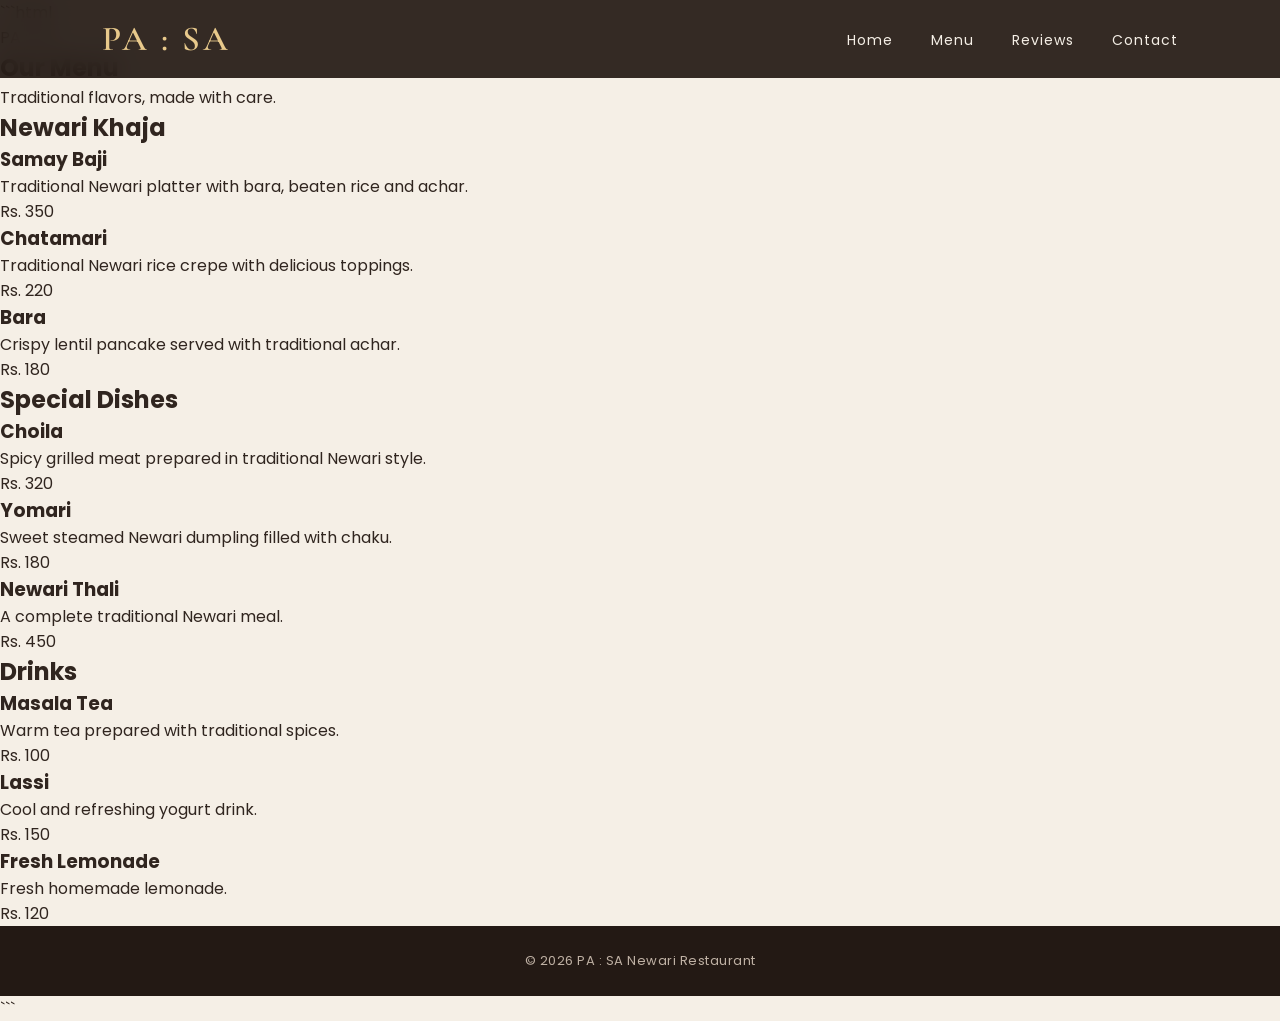
<file: menu.html>
```html
<!DOCTYPE html>
<html lang="en">
<head>
    <meta charset="UTF-8">
    <meta name="viewport" content="width=device-width, initial-scale=1.0">
    <title>Menu | PA : SA</title>
    <link rel="stylesheet" href="style.css">
</head>

<body>

<nav>
    <div class="logo">PA : SA</div>

    <ul>
        <li><a href="index.html">Home</a></li>
        <li><a href="menu.html">Menu</a></li>
        <li><a href="reviews.html">Reviews</a></li>
        <li><a href="contact.html">Contact</a></li>
    </ul>
</nav>

<section class="page-header">
    <p class="small-title">PA : SA</p>
    <h1>Our Menu</h1>
    <p>Traditional flavors, made with care.</p>
</section>

<main class="menu-container">

    <section class="menu-section">
        <h2>Newari Khaja</h2>

        <div class="food">
            <div>
                <h3>Samay Baji</h3>
                <p>Traditional Newari platter with bara, beaten rice and achar.</p>
            </div>
            <span>Rs. 350</span>
        </div>

        <div class="food">
            <div>
                <h3>Chatamari</h3>
                <p>Traditional Newari rice crepe with delicious toppings.</p>
            </div>
            <span>Rs. 220</span>
        </div>

        <div class="food">
            <div>
                <h3>Bara</h3>
                <p>Crispy lentil pancake served with traditional achar.</p>
            </div>
            <span>Rs. 180</span>
        </div>
    </section>


    <section class="menu-section">
        <h2>Special Dishes</h2>

        <div class="food">
            <div>
                <h3>Choila</h3>
                <p>Spicy grilled meat prepared in traditional Newari style.</p>
            </div>
            <span>Rs. 320</span>
        </div>

        <div class="food">
            <div>
                <h3>Yomari</h3>
                <p>Sweet steamed Newari dumpling filled with chaku.</p>
            </div>
            <span>Rs. 180</span>
        </div>

        <div class="food">
            <div>
                <h3>Newari Thali</h3>
                <p>A complete traditional Newari meal.</p>
            </div>
            <span>Rs. 450</span>
        </div>
    </section>


    <section class="menu-section">
        <h2>Drinks</h2>

        <div class="food">
            <div>
                <h3>Masala Tea</h3>
                <p>Warm tea prepared with traditional spices.</p>
            </div>
            <span>Rs. 100</span>
        </div>

        <div class="food">
            <div>
                <h3>Lassi</h3>
                <p>Cool and refreshing yogurt drink.</p>
            </div>
            <span>Rs. 150</span>
        </div>

        <div class="food">
            <div>
                <h3>Fresh Lemonade</h3>
                <p>Fresh homemade lemonade.</p>
            </div>
            <span>Rs. 120</span>
        </div>
    </section>

</main>

<footer>
    <p>© 2026 PA : SA Newari Restaurant</p>
</footer>

</body>
</html>
```
</file>
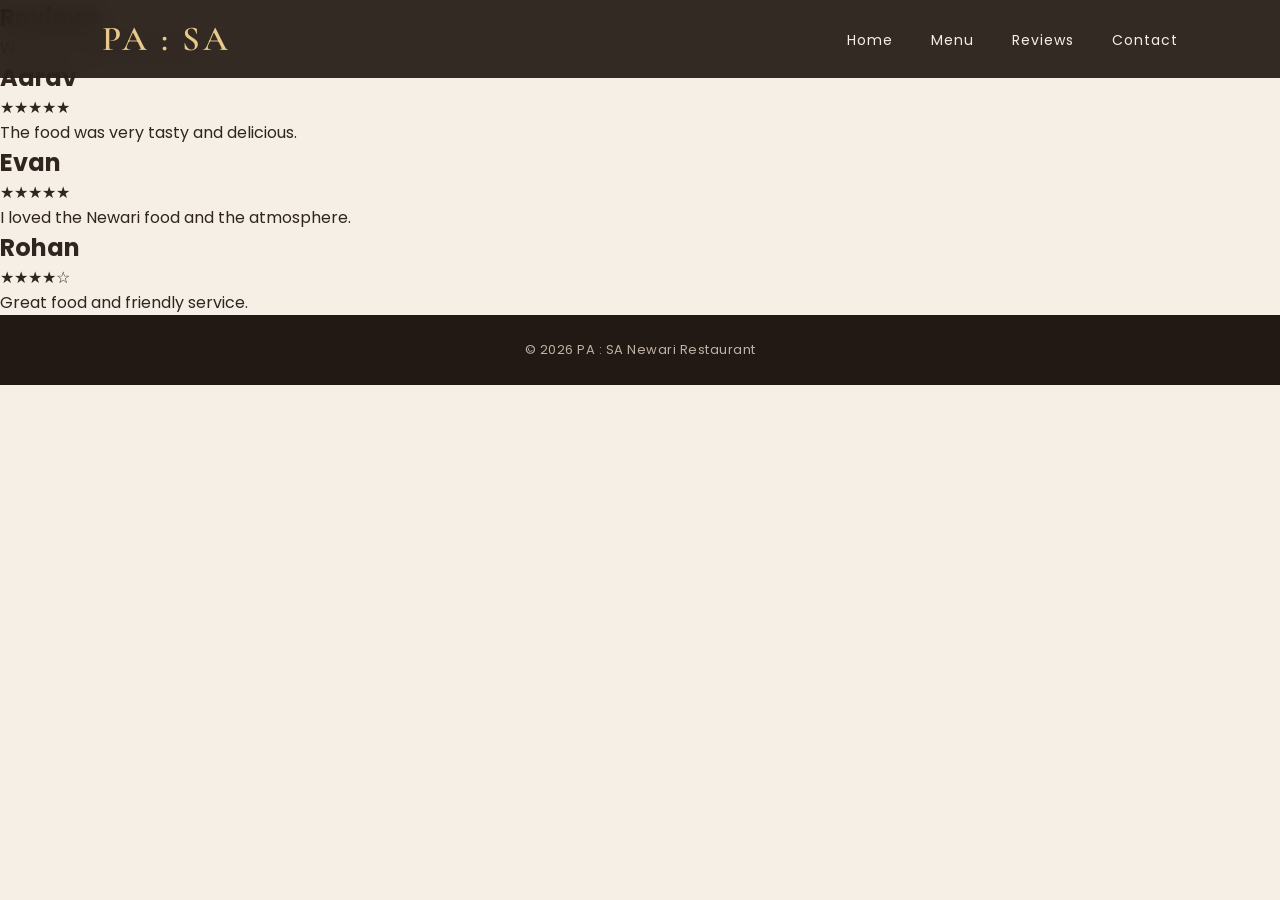
<file: review.html>
<!DOCTYPE html>
<html>

<head>
    <title>Reviews - PA : SA</title>
    <link rel="stylesheet" href="style.css">
</head>

<body>

    <nav>
        <div class="logo">PA : SA</div>

        <ul>
            <li><a href="index.html">Home</a></li>
            <li><a href="menu.html">Menu</a></li>
            <li><a href="reviews.html">Reviews</a></li>
            <li><a href="contact.html">Contact</a></li>
        </ul>
    </nav>

    <section class="page-header">

        <h1>Reviews</h1>

        <p>What our customers say</p>

    </section>


    <section class="reviews">

        <div class="review">
            <h2>Aarav</h2>
            <p>★★★★★</p>
            <p>The food was very tasty and delicious.</p>
        </div>


        <div class="review">
            <h2>Evan</h2>
            <p>★★★★★</p>
            <p>I loved the Newari food and the atmosphere.</p>
        </div>


        <div class="review">
            <h2>Rohan</h2>
            <p>★★★★☆</p>
            <p>Great food and friendly service.</p>
        </div>

    </section>


    <footer>
        <p>© 2026 PA : SA Newari Restaurant</p>
    </footer>

</body>

</html>
</file>
<file: style.css>
@import url('https://fonts.googleapis.com/css2?family=Cormorant+Garamond:wght@400;500;600;700&family=Poppins:wght@300;400;500;600&display=swap');

/* =========================
   GENERAL
========================= */

* {
    margin: 0;
    padding: 0;
    box-sizing: border-box;
}

html {
    scroll-behavior: smooth;
}

body {
    font-family: 'Poppins', sans-serif;
    background: #f5efe6;
    color: #30251f;
}

/* =========================
   NAVIGATION
========================= */

nav {
    position: fixed;
    top: 0;
    width: 100%;
    height: 78px;

    display: flex;
    align-items: center;
    justify-content: space-between;

    padding: 0 8%;
    background: rgba(35, 25, 20, 0.92);

    backdrop-filter: blur(12px);
    z-index: 1000;
}

.logo {
    font-family: 'Cormorant Garamond', serif;
    font-size: 35px;
    font-weight: 600;
    letter-spacing: 3px;
    color: #e8c98b;
}

nav ul {
    display: flex;
    list-style: none;
    gap: 38px;
}

nav ul li a {
    color: #f5efe6;
    text-decoration: none;
    font-size: 14px;
    font-weight: 400;
    letter-spacing: 1px;

    transition: 0.3s ease;
}

nav ul li a:hover {
    color: #e8c98b;
}

/* =========================
   HOME
========================= */

.home {
    min-height: 100vh;

    display: flex;
    justify-content: center;
    align-items: center;

    text-align: center;
    padding: 120px 20px;

    background:
        linear-gradient(
            rgba(35, 25, 20, 0.62),
            rgba(35, 25, 20, 0.72)
        ),
        url("newari-food.jpg");

    background-size: cover;
    background-position: center;
    background-attachment: fixed;
}

.home-content {
    max-width: 800px;
    color: white;
}

.home-content h1 {
    font-family: 'Cormorant Garamond', serif;
    font-size: clamp(80px, 13vw, 150px);
    font-weight: 500;
    letter-spacing: 12px;
    color: #e8c98b;

    margin-bottom: -15px;
}

.home-content h2 {
    font-family: 'Cormorant Garamond', serif;
    font-size: 42px;
    font-weight: 500;
    letter-spacing: 3px;

    margin-bottom: 20px;
}

.home-content p {
    max-width: 600px;
    margin: auto;
    color: #eee3d5;
    font-size: 16px;
    line-height: 1.8;
}

/* =========================
   BUTTON
========================= */

.button {
    display: inline-block;
    margin-top: 35px;

    padding: 13px 32px;

    border: 1px solid #e8c98b;
    border-radius: 30px;

    color: #e8c98b;
    text-decoration: none;

    font-size: 14px;
    letter-spacing: 1px;

    transition: 0.35s ease;
}

.button:hover {
    background: #e8c98b;
    color: #30251f;
    transform: translateY(-3px);
}

/* =========================
   ABOUT
========================= */

.about {
    padding: 110px 20%;
    text-align: center;
    background: #f5efe6;
}

.about h2 {
    font-family: 'Cormorant Garamond', serif;
    font-size: 48px;
    font-weight: 600;
    color: #4d3025;

    margin-bottom: 25px;
}

.about h2::after {
    content: "";
    display: block;

    width: 45px;
    height: 2px;

    background: #b89558;
    margin: 18px auto;
}

.about p {
    max-width: 700px;
    margin: auto;

    color: #66574d;
    font-size: 16px;
    line-height: 2;
}

/* =========================
   FOOTER
========================= */

footer {
    background: #231914;
    color: #bfb1a4;
    text-align: center;

    padding: 25px;

    font-size: 13px;
    letter-spacing: 0.5px;
}

/* =========================
   MOBILE
========================= */

@media (max-width: 700px) {

    nav {
        padding: 0 25px;
    }

    .logo {
        font-size: 27px;
    }

    nav ul {
        gap: 15px;
    }

    nav ul li a {
        font-size: 12px;
    }

    .home-content h1 {
        font-size: 75px;
        letter-spacing: 6px;
    }

    .home-content h2 {
        font-size: 30px;
    }

    .about {
        padding: 80px 10%;
    }

    .about h2 {
        font-size: 40px;
    }
}
</file>
